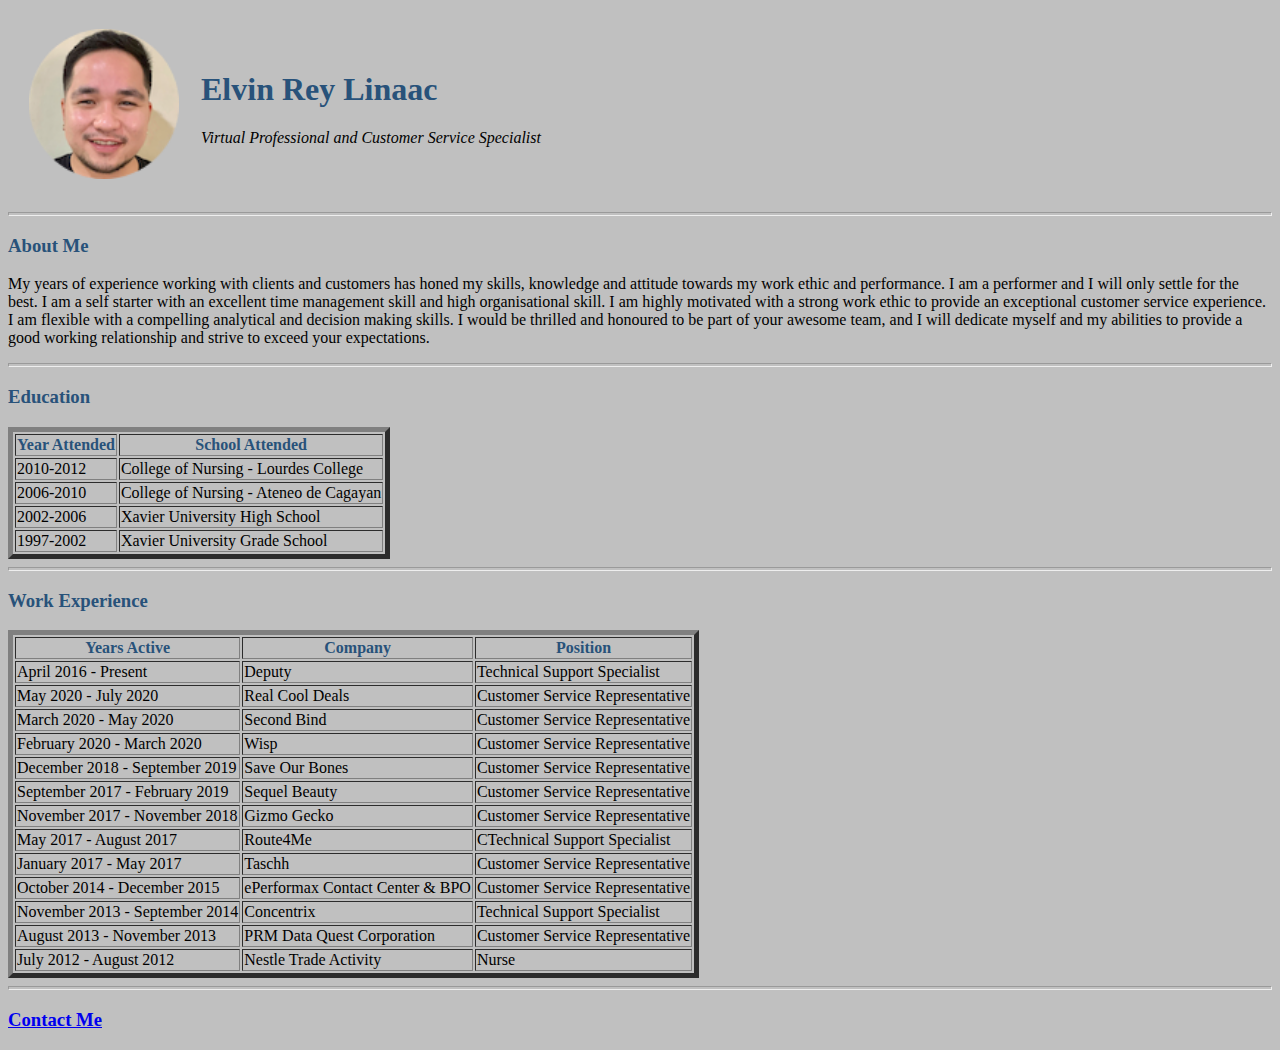
<file: index.html>
<!DOCTYPE html>
<html lang="en" dir="ltr">

<head>
  <meta charset="utf-8">
  <title> ✉ Elvin Linaac Resume</title>
  <link rel="stylesheet" href="css/styles.css">

</head>

<body>
  <table cellspacing=20>
    <tr>
      <td><img src="Images/elvin.png" alt="Elvin Rey Linaac Profile Photo"></td>
      <td>
        <h1>Elvin Rey Linaac</h1>
        <p><em>Virtual Professional and Customer Service Specialist</em></p>
      </td>
    </tr>
  </table>
  <hr>
  <h3>About Me </h3>
  <p>My years of experience working with clients and customers has honed my skills, knowledge and attitude towards my work ethic and performance. I am a performer and I will only settle for the best. I am a self starter with an excellent time
    management skill and high organisational skill. I am highly motivated with a strong work ethic to provide an exceptional customer service experience. I am flexible with a compelling analytical and decision making skills. I would be thrilled and
    honoured to be part of your awesome team, and I will dedicate myself and my abilities to provide a good working relationship and strive to exceed your expectations.</p>


  <hr>
  <h3>Education</h3>
  <table>
    <table border="5px">
    <thead>
      <tr>
        <th>Year Attended</th>
        <th>School Attended</th>
      </tr>
    </thead>
    <tbody>
      <tr>
        <td>2010-2012</td>
        <td>College of Nursing - Lourdes College</td>
      </tr>
      <tr>
        <td>2006-2010</td>
        <td>College of Nursing - Ateneo de Cagayan</td>
      </tr>
      <tr>
        <td>2002-2006</td>
        <td>Xavier University High School </td>
      </tr>
      <tr>
        <td>1997-2002</td>
        <td>Xavier University Grade School</td>
      </tr>
    </tbody>
    </table>

  <hr>
  <h3>Work Experience</h3>
    <table border="5px">
      <thead>
        <tr>
          <th>Years Active</th>
          <th>Company</th>
          <th>Position</th>
        </tr>
      </thead>
      <tbody>
        <tr>
          <td>April 2016 - Present </td>
          <td>Deputy</td>
          <td>Technical Support Specialist</td>
        </tr>
        <tr>
          <td>May 2020 - July 2020</td>
          <td>Real Cool Deals</td>
          <td>Customer Service Representative</td>
        </tr>
        <tr>
          <td>March 2020 - May 2020</td>
          <td>Second Bind</td>
          <td>Customer Service Representative</td>
        </tr>
        <tr>
          <td>February 2020 - March 2020</td>
          <td>Wisp</td>
          <td>Customer Service Representative</td>
        </tr>
        <tr>
          <td>December 2018 - September 2019 </td>
          <td>Save Our Bones</td>
          <td>Customer Service Representative</td>
        </tr>
        <tr>
          <td>September 2017 - February 2019</td>
          <td>Sequel Beauty</td>
          <td>Customer Service Representative</td>
        </tr>
        <tr>
          <td>November 2017 - November 2018 </td>
          <td>Gizmo Gecko</td>
          <td>Customer Service Representative</td>
        </tr>
        <tr>
          <td>May 2017 - August 2017 </td>
          <td>Route4Me</td>
          <td>CTechnical Support Specialist</td>
        </tr>
        <tr>
          <td>January 2017 - May 2017 </td>
          <td>Taschh</td>
          <td>Customer Service Representative</td>
        </tr>
        <tr>
          <td>October 2014 - December 2015</td>
          <td>ePerformax Contact Center & BPO</td>
          <td>Customer Service Representative</td>
        </tr>
        <tr>
          <td>November 2013 - September 2014</td>
          <td>Concentrix</td>
          <td>Technical Support Specialist</td>
        </tr>
        <tr>
          <td>August 2013 - November 2013</td>
          <td>PRM Data Quest Corporation</td>
          <td>Customer Service Representative</td>
        </tr>
        <tr>
          <td>July 2012 - August 2012</td>
          <td>Nestle Trade Activity </td>
          <td>Nurse</td>
        </tr>
      </tbody>
    </table>

  </table>
  <hr>

  <h3><a href="ContactMe.html">Contact Me</a></h3>



</body>

</html>
</file>
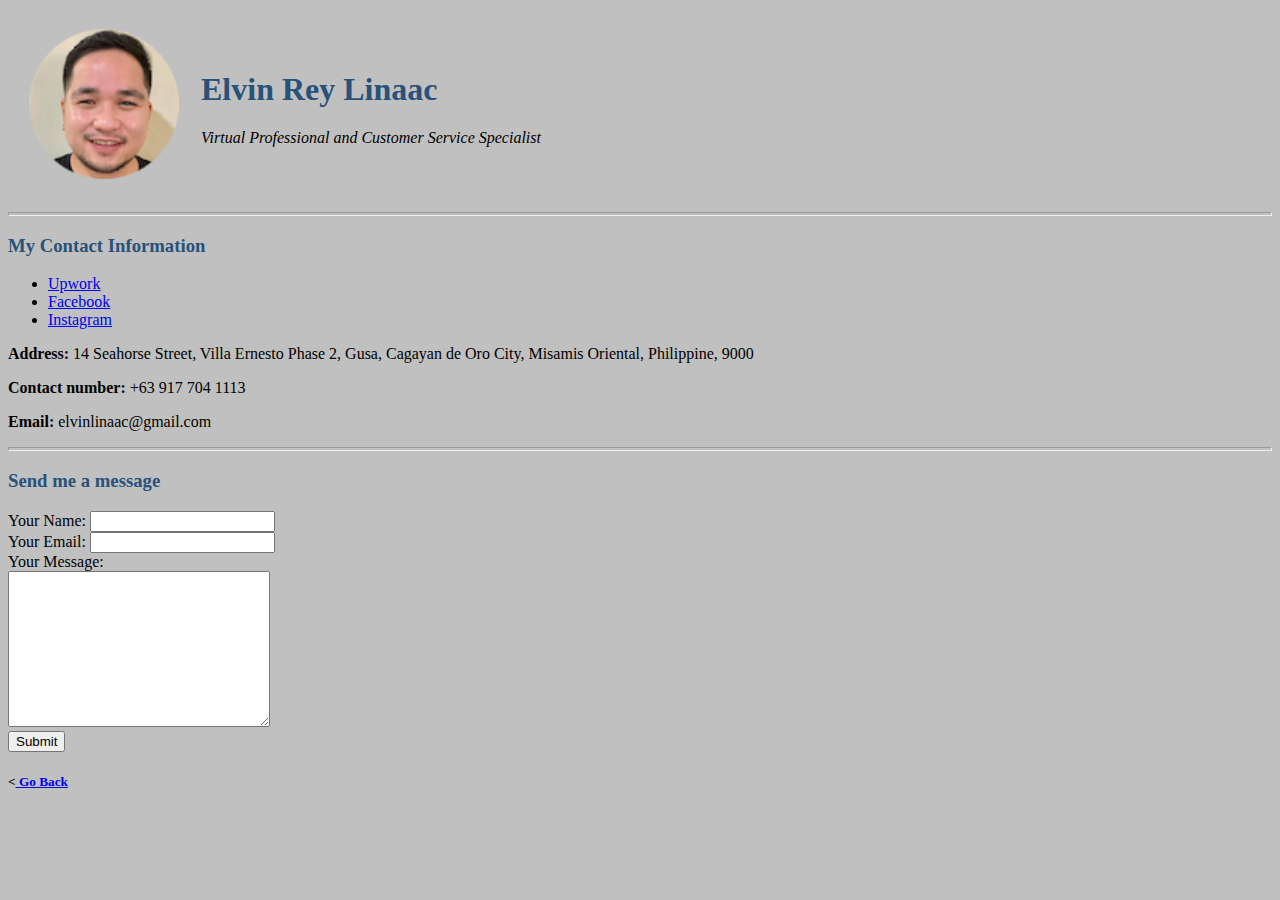
<file: ContactMe.html>
<!DOCTYPE html>
<html lang="en" dir="ltr">

<head>
  <meta charset="utf-8">
  <title>My Contact</title>
    <link rel="stylesheet" href="css/styles.css">
</head>
<body>
  <table cellspacing=20>
    <tr>
      <td><img src="Images/elvin.png" alt="Elvin Rey Linaac Profile Photo"></td>
      <td>
        <h1>Elvin Rey Linaac</h1>
        <p><em>Virtual Professional and Customer Service Specialist</em></p>
      </td>
    </tr>
  </table>
  <hr>
  <h3>My Contact Information</h3>
  <ul>
    <li><a href="https://www.upwork.com/freelancers/~01b26d09444ecd952c">Upwork</a></li>
    <li><a href="https://www.facebook.com/ElvinRey">Facebook</a></li>
    <li><a href="https://www.instagram.com/benjielinaac/">Instagram</a></li>
  </ul>

  <p><strong> Address: </strong> 14 Seahorse Street, Villa Ernesto Phase 2, Gusa, Cagayan de Oro City, Misamis Oriental, Philippine, 9000</p>
  <p><strong> Contact number: </strong> +63 917 704 1113</p>
  <p><strong> Email: </strong> elvinlinaac@gmail.com</p>
  <hr>
  <h3>Send me a message</h3>
  <form action="mailto:elvinlinaac@icloud.com" method="post" enctype="text/plain">
    <label>Your Name:</label>
    <input type="text" name="yourName" value=""> <br>
    <label>Your Email:</label>
    <input type="email" name="yourEmail" value=""> <br>
    <label>Your Message:</label> <br>
    <textarea name="yourMessage" rows="10" cols="30"></textarea> <br>
    <input type="submit" name="">
  </form>

  <h5>
    <<a href="index.html"> Go Back</a>
  </h5>
</body>

</html>
</file>
<file: css/styles.css>
body {
  background-color: #c0c0c0;
}
hr {
  height: 2px;
}
img {
  height: 150px;
}
h1 {
  color: #28527a;
}
h3 {
  color: #28527a;
}
th {
  color: #28527a;
}
</file>
